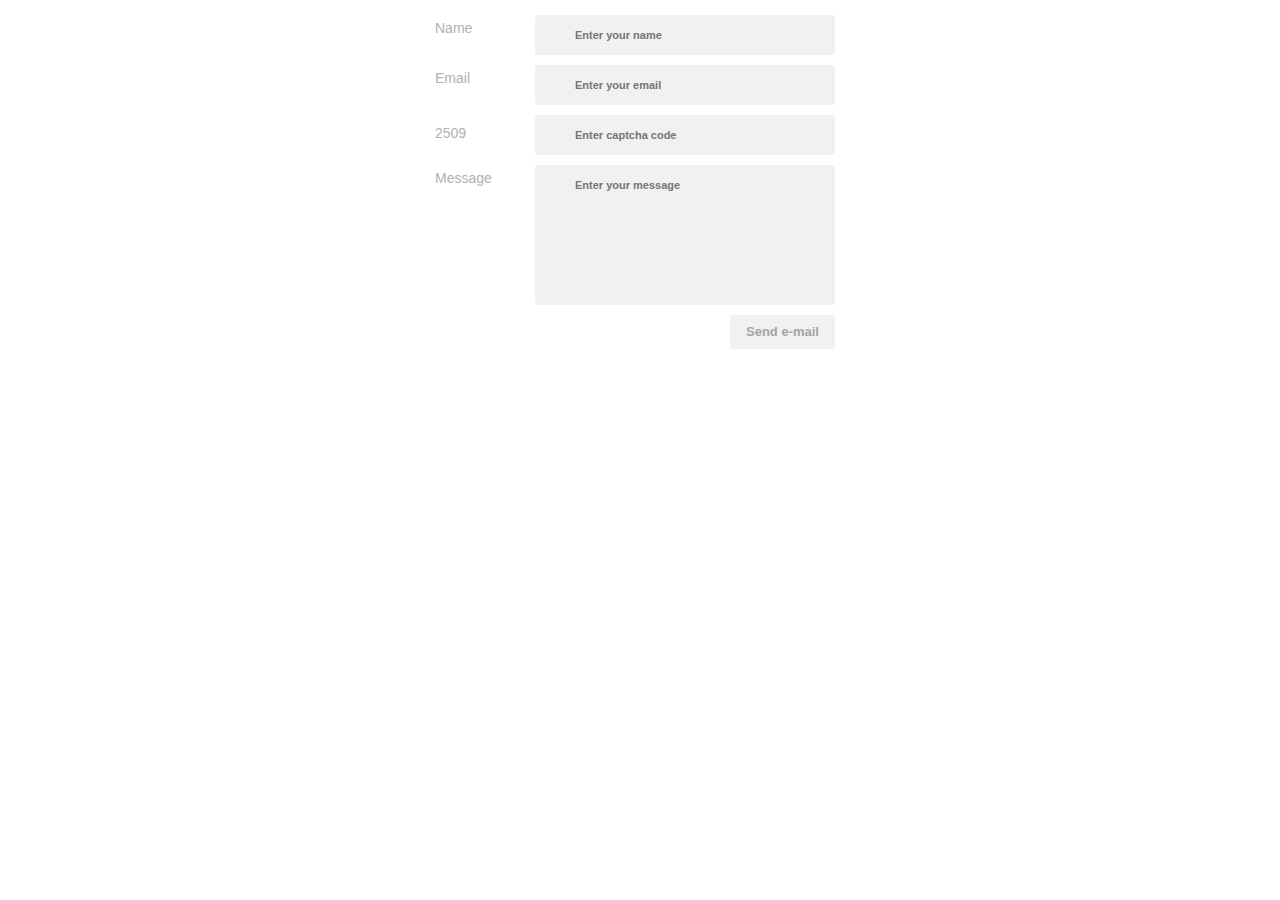
<file: index.html>
<!DOCTYPE html>
<html>
  <head>
    <meta charset="utf-8">
    <title>sample form</title>
    <link rel="stylesheet" href="reset.css">
    <link rel="stylesheet" href="styles.css">
    <script src="https://ajax.googleapis.com/ajax/libs/jquery/3.2.1/jquery.min.js"></script>
    <script src="script.js" charset="utf-8"></script>
    <script src="https://www.google.com/recaptcha/api.js" async defer></script>

  </head>
  <body>
    <section id="contact">
					<div class="content">
						<div id="form">
							<form action="" id="contactForm" method="post">
								<span>Name</span>
								<input type="text" name="name" class="name" placeholder="Enter your name" tabindex=1 />
								<span>Email</span>
								<input type="text" name="email" class="email" placeholder="Enter your email" tabindex=2 />
								<span id="captcha"></span>
								<input type="text" name="captcha" class="captcha" maxlength="4" size="4" placeholder="Enter captcha code" tabindex=3 />
								<span>Message</span>
								<textarea class="message" placeholder="Enter your message" tabindex=4></textarea>
                
                <div class="g-recaptcha" data-sitekey="your_site_key"></div>

								<input type="submit" name="submit" value="Send e-mail" class="submit" tabindex=5>
							</form>
						</div>
			</section>
  </body>
</html>
</file>
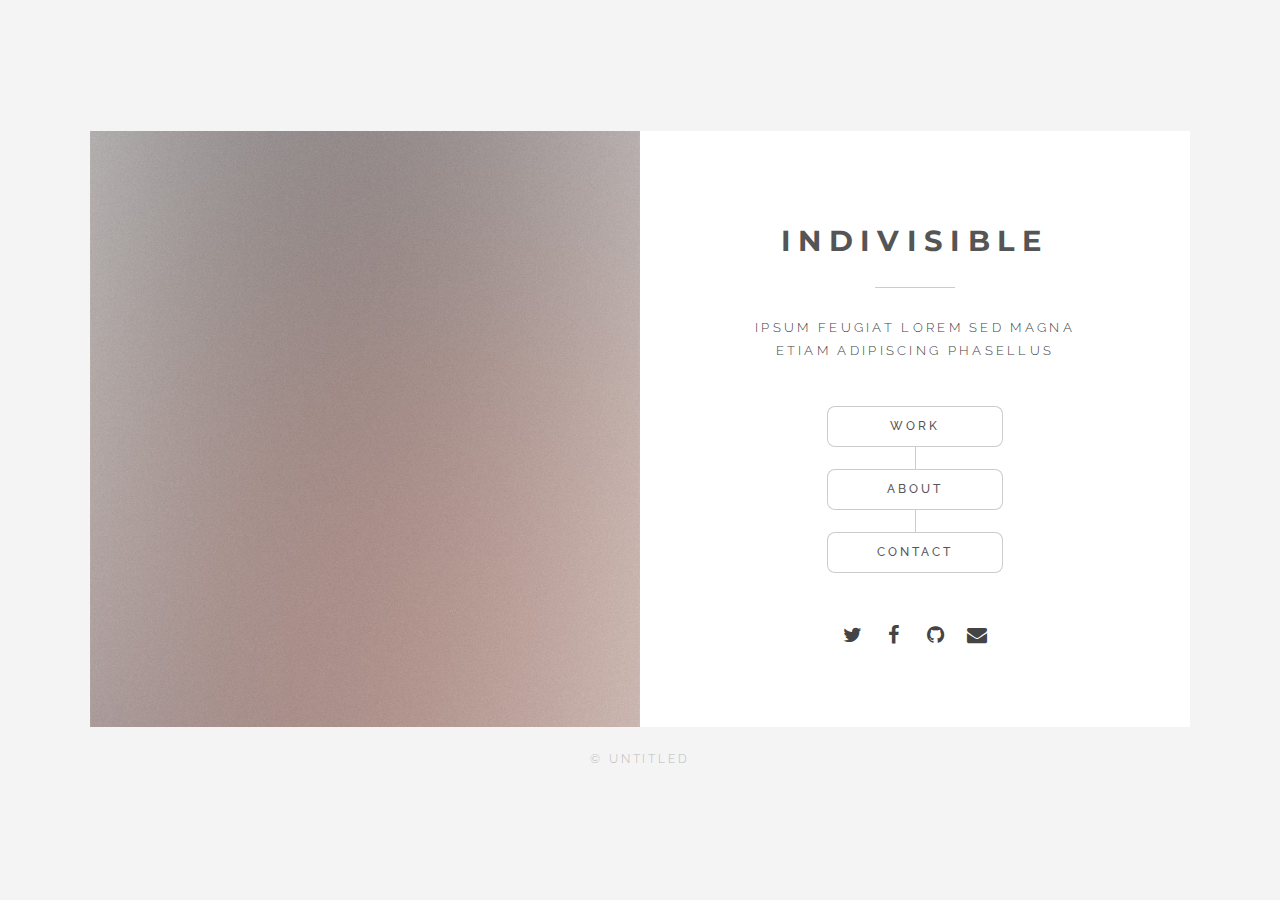
<file: cyan/index.html>
<!DOCTYPE HTML>
<!--
	Indivisible by Pixelarity
	pixelarity.com | hello@pixelarity.com
	License: pixelarity.com/license
-->
<html>
	<head>
		<title>Untitled</title>
		<meta charset="utf-8" />
		<meta name="viewport" content="width=device-width, initial-scale=1, user-scalable=no" />
		<!--[if lte IE 8]><script src="assets/js/ie/html5shiv.js"></script><![endif]-->
		<link rel="stylesheet" href="assets/css/main.css" />
		<noscript><link rel="stylesheet" href="assets/css/noscript.css" /></noscript>
		<!--[if lte IE 9]><link rel="stylesheet" href="assets/css/ie9.css" /><![endif]-->
		<!--[if lte IE 8]><link rel="stylesheet" href="assets/css/ie8.css" /><![endif]-->
	</head>
	<body class="is-loading-0 is-loading-1">

		<!-- Wrapper -->
			<div id="wrapper">

				<!-- Home -->
					<article id="home" class="panel special">
						<div class="image">
							<img src="images/pic01.jpg" alt="" data-position="center center" />
						</div>
						<div class="content">
							<div class="inner">
								<header>
									<h1>Indivisible</h1>
									<p>Ipsum feugiat lorem sed magna<br />
									etiam adipiscing phasellus</p>
								</header>
								<nav id="nav">
									<ul class="actions vertical special spinY">
										<li><a href="#work" class="button">Work</a></li>
										<li><a href="#about" class="button">About</a></li>
										<li><a href="#contact" class="button">Contact</a></li>
										<!--<li><a href="#elements" class="button">Elements</a></li>-->
									</ul>
								</nav>
								<ul class="icons">
									<li><a href="#" class="icon fa-twitter"><span class="label">Twitter</span></a></li>
									<li><a href="#" class="icon fa-facebook"><span class="label">Facebook</span></a></li>
									<li><a href="#" class="icon fa-github"><span class="label">GitHub</span></a></li>
									<li><a href="#" class="icon fa-envelope"><span class="label">Email</span></a></li>
								</ul>
							</div>
						</div>
					</article>

				<!-- Work -->
					<article id="work" class="panel secondary">
						<div class="image">
							<img src="images/pic02.jpg" alt="" data-position="center center" />
						</div>
						<div class="content">
							<ul class="actions spinX">
								<li><a href="#home" class="button small back">Back</a></li>
							</ul>
							<div class="inner">
								<header>
									<h2>Work</h2>
									<p>Magna feugiat lorem ipsum dolor<br />
									veroeros sed adipiscing</p>
								</header>
								<p>Lorem ipsum dolor sit amet, magna etiam adipiscing elit. Vivamus in quam eu turpis venenatis euismod eget ac velit. Magna pharetra eleifend urna quis laoreet. Nullam quis urna iaculis metus ornare accumsan. Sed nunc lacus, lobortis nec ante sit amet.</p>
								<p>Vitae quis magna. Sed condimentum dui sed nunc dapibus dignissim. Sed at arcu gravida, vehicula massa ut, consectetur urna. Morbi eu venenatis turpis. In tincidunt pharetra etiam veroeros.</p>
							</div>
						</div>
					</article>

				<!-- About -->
					<article id="about" class="panel secondary">
						<div class="image">
							<img src="images/pic03.jpg" alt="" data-position="center center" />
						</div>
						<div class="content">
							<ul class="actions spinX">
								<li><a href="#home" class="button small back">Back</a></li>
							</ul>
							<div class="inner">
								<header>
									<h2>About</h2>
									<p>Magna feugiat lorem ipsum dolor<br />
									veroeros sed adipiscing</p>
								</header>
								<p>Lorem ipsum dolor sit amet, magna etiam adipiscing elit. Vivamus in quam eu turpis venenatis euismod eget ac velit. Magna pharetra eleifend urna quis laoreet. Nullam quis urna iaculis metus ornare accumsan. Sed nunc lacus, lobortis nec ante sit amet.</p>
								<p>Vitae quis magna. Sed condimentum dui sed nunc dapibus dignissim. Sed at arcu gravida, vehicula massa ut, consectetur urna. Morbi eu venenatis turpis. In tincidunt pharetra etiam veroeros.</p>
							</div>
						</div>
					</article>

				<!-- Contact -->
					<article id="contact" class="panel secondary">
						<div class="image">
							<img src="images/pic04.jpg" alt="" data-position="bottom center" />
						</div>
						<div class="content">
							<ul class="actions spinX">
								<li><a href="#home" class="button small back">Back</a></li>
							</ul>
							<div class="inner">
								<header>
									<h2>Contact</h2>
								</header>
								<form method="post" action="#">
									<div class="field half first">
										<label for="name">Name</label>
										<input class="name" type="text" name="name" id="name" />
									</div>
									<div class="field half">
										<label for="email">Email</label>
										<input type="text" name="email" id="email" class="email" />
									</div>
									<div class="field">
										<label for="message">Message</label>
										<textarea name="message" id="message" class="message" rows="5"></textarea>
									</div>
									<ul class="actions">
										<li><input type="submit" class="button-submit" onsubmit="sendMessage" name="" value="send message"></li>
									</ul>
									<input type="hidden" class="captcha" name="" value="">
								</form>
							</div>
						</div>
					</article>

				<!-- Elements -->
					<article id="elements" class="panel secondary">
						<div class="image">
							<img src="images/pic03.jpg" alt="" data-position="center center" />
						</div>
						<div class="content">
							<ul class="actions spinX">
								<li><a href="#home" class="button small back">Back</a></li>
							</ul>
							<div class="inner">
								<header>
									<h2>Elements</h2>
								</header>

								<section>
									<h4>Text</h4>
									<p>This is <b>bold</b> and this is <strong>strong</strong>. This is <i>italic</i> and this is <em>emphasized</em>.
									This is <sup>superscript</sup> text and this is <sub>subscript</sub> text.
									This is <u>underlined</u> and this is code: <code>for (;;) { ... }</code>. Finally, <a href="#">this is a link</a>.</p>
									<hr />
									<h2>Heading Level 2</h2>
									<h3>Heading Level 3</h3>
									<h4>Heading Level 4</h4>
									<h5>Heading Level 5</h5>
									<h6>Heading Level 6</h6>
									<hr />
									<h5>Blockquote</h5>
									<blockquote>Fringilla nisl. Donec accumsan interdum nisi, quis tincidunt felis sagittis eget tempus euismod. Vestibulum ante ipsum primis in faucibus vestibulum. Blandit adipiscing eu felis iaculis volutpat ac adipiscing accumsan faucibus. Vestibulum ante ipsum primis in faucibus lorem ipsum dolor sit amet nullam adipiscing eu felis.</blockquote>
									<h5>Preformatted</h5>
									<pre><code>i = 0;

while (!deck.isInOrder()) {
    print 'Iteration ' + i;
    deck.shuffle();
    i++;
}

print 'It took ' + i + ' iterations to sort the deck.';</code></pre>
								</section>

								<section>
									<h4>Lists</h4>

									<h5>Unordered</h5>
									<ul>
										<li>Dolor pulvinar etiam.</li>
										<li>Sagittis adipiscing.</li>
										<li>Felis enim feugiat.</li>
									</ul>

									<h5>Alternate</h5>
									<ul class="alt">
										<li>Dolor pulvinar etiam.</li>
										<li>Sagittis adipiscing.</li>
										<li>Felis enim feugiat.</li>
									</ul>

									<h5>Ordered</h5>
									<ol>
										<li>Dolor pulvinar etiam.</li>
										<li>Etiam vel felis viverra.</li>
										<li>Felis enim feugiat.</li>
										<li>Dolor pulvinar etiam.</li>
										<li>Etiam vel felis lorem.</li>
										<li>Felis enim et feugiat.</li>
									</ol>
									<h5>Icons</h5>
									<ul class="icons">
										<li><a href="#" class="icon fa-twitter"><span class="label">Twitter</span></a></li>
										<li><a href="#" class="icon fa-facebook"><span class="label">Facebook</span></a></li>
										<li><a href="#" class="icon fa-instagram"><span class="label">Instagram</span></a></li>
										<li><a href="#" class="icon fa-github"><span class="label">Github</span></a></li>
									</ul>

									<h5>Actions</h5>
									<ul class="actions">
										<li><a href="#" class="button special">Default</a></li>
										<li><a href="#" class="button">Default</a></li>
									</ul>
									<ul class="actions vertical">
										<li><a href="#" class="button special">Default</a></li>
										<li><a href="#" class="button">Default</a></li>
									</ul>
								</section>

								<section>
									<h4>Table</h4>
									<h5>Default</h5>
									<div class="table-wrapper">
										<table>
											<thead>
												<tr>
													<th>Name</th>
													<th>Description</th>
													<th>Price</th>
												</tr>
											</thead>
											<tbody>
												<tr>
													<td>Item One</td>
													<td>Ante turpis integer aliquet porttitor.</td>
													<td>29.99</td>
												</tr>
												<tr>
													<td>Item Two</td>
													<td>Vis ac commodo adipiscing arcu aliquet.</td>
													<td>19.99</td>
												</tr>
												<tr>
													<td>Item Three</td>
													<td> Morbi faucibus arcu accumsan lorem.</td>
													<td>29.99</td>
												</tr>
												<tr>
													<td>Item Four</td>
													<td>Vitae integer tempus condimentum.</td>
													<td>19.99</td>
												</tr>
												<tr>
													<td>Item Five</td>
													<td>Ante turpis integer aliquet porttitor.</td>
													<td>29.99</td>
												</tr>
											</tbody>
											<tfoot>
												<tr>
													<td colspan="2"></td>
													<td>100.00</td>
												</tr>
											</tfoot>
										</table>
									</div>

									<h5>Alternate</h5>
									<div class="table-wrapper">
										<table class="alt">
											<thead>
												<tr>
													<th>Name</th>
													<th>Description</th>
													<th>Price</th>
												</tr>
											</thead>
											<tbody>
												<tr>
													<td>Item One</td>
													<td>Ante turpis integer aliquet porttitor.</td>
													<td>29.99</td>
												</tr>
												<tr>
													<td>Item Two</td>
													<td>Vis ac commodo adipiscing arcu aliquet.</td>
													<td>19.99</td>
												</tr>
												<tr>
													<td>Item Three</td>
													<td> Morbi faucibus arcu accumsan lorem.</td>
													<td>29.99</td>
												</tr>
												<tr>
													<td>Item Four</td>
													<td>Vitae integer tempus condimentum.</td>
													<td>19.99</td>
												</tr>
												<tr>
													<td>Item Five</td>
													<td>Ante turpis integer aliquet porttitor.</td>
													<td>29.99</td>
												</tr>
											</tbody>
											<tfoot>
												<tr>
													<td colspan="2"></td>
													<td>100.00</td>
												</tr>
											</tfoot>
										</table>
									</div>
								</section>

								<section>
									<h4>Buttons</h4>
									<ul class="actions">
										<li><a href="#" class="button special">Special</a></li>
										<li><a href="#" class="button">Default</a></li>
									</ul>
									<ul class="actions">
										<li><a href="#" class="button">Default</a></li>
										<li><a href="#" class="button small">Small</a></li>
									</ul>
									<ul class="actions">
										<li><a href="#" class="button special icon fa-download">Icon</a></li>
										<li><a href="#" class="button icon fa-download">Icon</a></li>
									</ul>
									<ul class="actions">
										<li><span class="button special disabled">Disabled</span></li>
										<li><span class="button disabled">Disabled</span></li>
									</ul>
								</section>

								<section>
									<h4>Form</h4>
									<form method="post" action="#">
										<div class="field half first">
											<label for="demo-name">Name</label>
											<input type="text" name="demo-name" id="demo-name" value="" placeholder="Jane Doe" />
										</div>
										<div class="field half">
											<label for="demo-email">Email</label>
											<input type="email" name="demo-email" id="demo-email" value="" placeholder="jane@untitled.tld" />
										</div>
										<div class="field">
											<label for="demo-category">Category</label>
											<div class="select-wrapper">
												<select name="demo-category" id="demo-category">
													<option value="">-</option>
													<option value="1">Manufacturing</option>
													<option value="1">Shipping</option>
													<option value="1">Administration</option>
													<option value="1">Human Resources</option>
												</select>
											</div>
										</div>
										<div class="field half first">
											<input type="radio" id="demo-priority-low" name="demo-priority" checked>
											<label for="demo-priority-low">Low</label>
										</div>
										<div class="field half">
											<input type="radio" id="demo-priority-high" name="demo-priority">
											<label for="demo-priority-high">High</label>
										</div>
										<div class="field half first">
											<input type="checkbox" id="demo-copy" name="demo-copy">
											<label for="demo-copy">Email me a copy</label>
										</div>
										<div class="field half">
											<input type="checkbox" id="demo-human" name="demo-human" checked>
											<label for="demo-human">Not a robot</label>
										</div>
										<div class="field">
											<label for="demo-message">Message</label>
											<textarea name="demo-message" id="demo-message" placeholder="Enter your message" rows="6"></textarea>
										</div>
										<ul class="actions">
											<li><input type="submit" value="Send Message" class="special" /></li>
											<li><input type="reset" value="Reset" /></li>
										</ul>
									</form>
								</section>

							</div>
						</div>
					</article>

				<!-- Footer -->
					<footer id="footer">
						<p class="copyright">&copy; Untitled</p>
					</footer>

			</div>

		<!-- Scripts -->

			<script src="assets/js/jquery.min.js"></script>
			<script src="assets/js/skel.min.js"></script>
			<script src="assets/js/util.js"></script>
			<!--[if lte IE 8]><script src="assets/js/ie/respond.min.js"></script><![endif]-->
			<script src="assets/js/main.js"></script>
			<script src="assets/js/form_check.js" charset="utf-8"></script>

	</body>
</html>
</file>
<file: styles.css>
/*@import url(https://fonts.googleapis.com/css?family=Bree+Serif);*/
/*@import url(https://fonts.googleapis.com/css?family=Open+Sans);*/

* {
  margin: 0;
  padding: 0  
}
body {
  /*background: url(http://img6.uploadhouse.com/fileuploads/17737/17737075bdad5cfa9423bb2c3c2beee695c72bb8.jpg);*/
  color: #b1b1b1;
  margin: 15px auto 0;
  width: 410px;
}
#contact {
  overflow: auto;
}
#contact #form {
  width: 410px;
  height: 500px;
  float:left;
}
#contact #form h2 {
  font: 48px Helvetica, sans-serif;
}
#contact #form span {
  display:block;
  float:left;
  width:100px;
  padding-top:5px;
  font: 14px/16px Helvetica, sans-serif;
}
#contact #form input {
  float:left;
  width:300px;
  border:0px;
  color:#757575;
  padding:10px 10px 10px 40px;
  font: 11px/20px Helvetica, sans-serif;
  margin-bottom:10px;
  box-sizing: border-box;
  border-radius: 2px;
  font-weight: 600;
}
#contact #form textarea {
  float:left;
  border:0px;
  width:300px;
  height:140px;
  padding:10px 10px 10px 40px;
  font: 11px/20px Helvetica, sans-serif;
  color:#757575;
  resize: none;
  box-sizing: border-box;
  border-radius: 2px;
  font-weight: 600;

}
#contact #form input.name {
  background: #f1f1f1 url(http://img7.uploadhouse.com/fileuploads/17737/177370145f09fe433945815665aa214f80dbc6af.png) no-repeat 10px 10px;;
}
#contact #form input.email {
  background: #f1f1f1 url(http://img6.uploadhouse.com/fileuploads/17737/177370138cc63992182149e9befabff3eafa6d23.png) no-repeat 10px 12px;
}
#contact #form input.captcha {
  background: #f1f1f1 url(http://img3.uploadhouse.com/fileuploads/17737/17737011310213e71805ecf2292144cbbecf42ad.png) no-repeat 10px 12px;
}
#contact #form textarea.message {
  background: #f1f1f1 url(http://img3.uploadhouse.com/fileuploads/17737/1773701229ed8c2f465a8274623ca8976adaf196.png) no-repeat 10px 12px;
}
#contact #form input.submit {
  cursor: pointer;
  width: 105px;
  height: 34px;
  float: right;
  padding: 4px 0px 5px 0px;
  margin: 10px 10px 0px 0px;
  background: #f1f1f1;
  color: #a5a5a5;
  font: 13px/16px Helvetica, sans-serif;
  border-radius: 2px;
  font-weight: 600;
}
#contact #captcha span{
  width: 44px;
}
#contact #captcha input{
  background: url(http://img3.uploadhouse.com/fileuploads/17737/17737011310213e71805ecf2292144cbbecf42ad.png) no-repeat scroll 0 0 transparent;
  margin: 5px 0 0;
  padding: 0;
  border: medium none;
  cursor: pointer;
  width: 15px;
}
</file>
<file: cyan/assets/css/noscript.css>
/*
	Indivisible by Pixelarity
	pixelarity.com | hello@pixelarity.com
	License: pixelarity.com/license
*/

/* Panel */

	.panel {
		margin: 0 0 3em 0;
	}

		body.is-loading-0 .panel {
			opacity: 1;
		}

			body.is-loading-0 .panel > .image {
				-moz-transform: none !important;
				-webkit-transform: none !important;
				-ms-transform: none !important;
				transform: none !important;
			}

			body.is-loading-0 .panel > .content {
				-moz-transform: none !important;
				-webkit-transform: none !important;
				-ms-transform: none !important;
				transform: none !important;
			}

/* Footer */

	#footer {
		margin-top: 0;
	}

		body.is-loading-0 #footer {
			opacity: 1;
		}
</file>
<file: cyan/assets/css/ie9.css>
/*
	Indivisible by Pixelarity
	pixelarity.com | hello@pixelarity.com
	License: pixelarity.com/license
*/

/* Panel */

	.panel {
		margin: 0 auto;
	}

		.panel > .image {
			float: left;
		}

		.panel > .content {
			float: left;
		}

		.panel:after {
			content: '';
			display: block;
			clear: both;
		}

		.panel.secondary > .content:after {
			display: none;
		}

/* Wrapper */
</file>
<file: cyan/assets/css/main.css>
@import url(font-awesome.min.css);
@import url("https://fonts.googleapis.com/css?family=Raleway|Montserrat:700");

/*
	Indivisible by Pixelarity
	pixelarity.com | hello@pixelarity.com
	License: pixelarity.com/license
*/

/* Reset */

	html, body, div, span, applet, object, iframe, h1, h2, h3, h4, h5, h6, p, blockquote, pre, a, abbr, acronym, address, big, cite, code, del, dfn, em, img, ins, kbd, q, s, samp, small, strike, strong, sub, sup, tt, var, b, u, i, center, dl, dt, dd, ol, ul, li, fieldset, form, label, legend, table, caption, tbody, tfoot, thead, tr, th, td, article, aside, canvas, details, embed, figure, figcaption, footer, header, hgroup, menu, nav, output, ruby, section, summary, time, mark, audio, video {
		margin: 0;
		padding: 0;
		border: 0;
		font-size: 100%;
		font: inherit;
		vertical-align: baseline;
	}

	article, aside, details, figcaption, figure, footer, header, hgroup, menu, nav, section {
		display: block;
	}

	body {
		line-height: 1;
	}

	ol, ul {
		list-style: none;
	}

	blockquote, q {
		quotes: none;
	}

	blockquote:before, blockquote:after, q:before, q:after {
		content: '';
		content: none;
	}

	table {
		border-collapse: collapse;
		border-spacing: 0;
	}

	body {
		-webkit-text-size-adjust: none;
	}

/* Box Model */

	*, *:before, *:after {
		-moz-box-sizing: border-box;
		-webkit-box-sizing: border-box;
		box-sizing: border-box;
	}

/* Basic */

	@-ms-viewport {
		width: device-width;
	}

	@media screen and (max-width: 480px) {

		html, body {
			min-width: 320px;
		}

	}

	body {
		background: #f4f4f4;
	}

		body.is-loading *, body.is-loading *:before, body.is-loading *:after {
			-moz-animation: none !important;
			-webkit-animation: none !important;
			-ms-animation: none !important;
			animation: none !important;
			-moz-transition: none !important;
			-webkit-transition: none !important;
			-ms-transition: none !important;
			transition: none !important;
		}

/* Type */

	body, input, select, textarea {
		color: #444;
		font-family: "Raleway", Helvetica, sans-serif;
		font-size: 14pt;
		font-weight: 300;
		line-height: 1.75;
		letter-spacing: 0.05em;
	}

		@media screen and (max-width: 1680px) {

			body, input, select, textarea {
				font-size: 11pt;
			}

		}

		@media screen and (max-width: 360px) {

			body, input, select, textarea {
				font-size: 10pt;
			}

		}

	a {
		-moz-transition: color 0.2s ease, border-bottom-color 0.2s ease;
		-webkit-transition: color 0.2s ease, border-bottom-color 0.2s ease;
		-ms-transition: color 0.2s ease, border-bottom-color 0.2s ease;
		transition: color 0.2s ease, border-bottom-color 0.2s ease;
		text-decoration: none;
		border-bottom: dotted 1px;
		color: inherit;
	}

		a:hover {
			color: #49c8ff !important;
			border-bottom-color: transparent;
		}

	strong, b {
		color: #555;
		font-weight: 500;
	}

	em, i {
		font-style: italic;
	}

	p {
		margin: 0 0 2em 0;
	}

	h1, h2, h3, h4, h5, h6 {
		color: #555;
		font-family: "Montserrat", sans-serif;
		font-weight: 700;
		line-height: 1.5;
		margin: 0 0 1em 0;
		text-transform: uppercase;
		letter-spacing: 0.25em;
	}

		h1 a, h2 a, h3 a, h4 a, h5 a, h6 a {
			color: inherit;
			text-decoration: none;
		}

	h1 {
		font-size: 2em;
	}

	h2 {
		font-size: 1.75em;
	}

	h3 {
		font-size: 1.25em;
	}

	h4 {
		font-size: 1em;
	}

	h5 {
		font-size: 0.9em;
	}

	h6 {
		font-size: 0.7em;
	}

	@media screen and (max-width: 736px) {

		h1 {
			font-size: 1.5em;
		}

		h2 {
			font-size: 1.25em;
		}

	}

	sub {
		font-size: 0.8em;
		position: relative;
		top: 0.5em;
	}

	sup {
		font-size: 0.8em;
		position: relative;
		top: -0.5em;
	}

	blockquote {
		border-left: solid 4px #cccccc;
		font-style: italic;
		margin: 0 0 2em 0;
		padding: 0.5em 0 0.5em 2em;
	}

	code {
		background: rgba(144, 144, 144, 0.075);
		border-radius: 8px;
		border: solid 1px #cccccc;
		font-family: "Courier New", monospace;
		font-size: 0.9em;
		margin: 0 0.25em;
		padding: 0.25em 0.65em;
	}

	pre {
		-webkit-overflow-scrolling: touch;
		font-family: "Courier New", monospace;
		font-size: 0.9em;
		margin: 0 0 2em 0;
	}

		pre code {
			display: block;
			line-height: 1.75;
			padding: 1em 1.5em;
			overflow-x: auto;
		}

	hr {
		border: 0;
		border-bottom: solid 1px #cccccc;
		margin: 2em 0;
	}

		hr.major {
			margin: 3em 0;
		}

	.align-left {
		text-align: left;
	}

	.align-center {
		text-align: center;
	}

	.align-right {
		text-align: right;
	}

/* Section/Article */

	section.special, article.special {
		text-align: center;
	}

	header {
		margin: 3em 0;
	}

		header > :first-child {
			margin-bottom: 0;
		}

			header > :first-child:after {
				content: '';
				display: block;
				background-color: #cccccc;
				height: 1px;
				margin: 1.5rem 0 1.75rem 0;
				width: 5rem;
			}

				.special header > :first-child:after {
					margin-left: auto;
					margin-right: auto;
				}

		header p {
			font-size: 0.9em;
			letter-spacing: 0.25em;
			margin-bottom: 0;
			text-transform: uppercase;
		}

		@media screen and (max-width: 736px) {

			header {
				margin: 2em 0;
			}

				header > :first-child:after {
					margin: 1.25rem 0 1.5rem 0;
				}

				header p {
					font-size: 0.8em;
				}

					header p br {
						display: none;
					}

		}

/* Form */

	form {
		margin: 0 0 2em 0;
	}

		form .field {
			margin: 0 0 1em 0;
			clear: both;
		}

			form .field.half {
				float: left;
				padding: 0 0 0 0.75em;
				width: 50%;
				clear: none;
			}

				form .field.half.first {
					padding: 0 0.75em 0 0;
					clear: left;
				}

		form > .actions {
			padding-top: 1em;
		}

		@media screen and (max-width: 736px) {

			form .field.half {
				width: 100%;
				float: none;
				padding: 0;
			}

				form .field.half.first {
					padding: 0;
				}

		}

	label {
		color: #555;
		display: block;
		font-size: 0.8em;
		font-weight: 500;
		margin: 0 0 1em 0;
		text-transform: uppercase;
		letter-spacing: 0.25em;
	}

	input[type="text"],
	input[type="password"],
	input[type="email"],
	input[type="tel"],
	input[type="search"],
	input[type="url"],
	select,
	textarea {
		-moz-appearance: none;
		-webkit-appearance: none;
		-ms-appearance: none;
		appearance: none;
		background: rgba(144, 144, 144, 0.075);
		border-radius: 8px;
		border: none;
		border: solid 1px #cccccc;
		color: inherit;
		display: block;
		outline: 0;
		padding: 0 1em;
		text-decoration: none;
		width: 100%;
	}

		/*input[type="text"]:invalid,
		input[type="password"]:invalid,
		input[type="email"]:invalid,
		input[type="tel"]:invalid,
		input[type="search"]:invalid,
		input[type="url"]:invalid,
		select:invalid,
		textarea:invalid {
			box-shadow: none;
		}*/

		input[type="text"]:focus,
		input[type="password"]:focus,
		input[type="email"]:focus,
		input[type="tel"]:focus,
		input[type="search"]:focus,
		input[type="url"]:focus,
		select:focus,
		textarea:focus {
			border-color: #49c8ff;
			box-shadow: 0 0 0 1px #49c8ff;
		}

	.select-wrapper {
		text-decoration: none;
		display: block;
		position: relative;
	}

		.select-wrapper:before {
			-moz-osx-font-smoothing: grayscale;
			-webkit-font-smoothing: antialiased;
			font-family: FontAwesome;
			font-style: normal;
			font-weight: normal;
			text-transform: none !important;
		}

		.select-wrapper:before {
			content: '\f078';
			color: #cccccc;
			display: block;
			height: 2.75em;
			line-height: 2.75em;
			pointer-events: none;
			position: absolute;
			right: 0;
			text-align: center;
			top: 0;
			width: 2.75em;
		}

		.select-wrapper select::-ms-expand {
			display: none;
		}

	input[type="text"],
	input[type="password"],
	input[type="email"],
	input[type="tel"],
	input[type="search"],
	input[type="url"],
	select {
		height: 2.75em;
	}

	textarea {
		padding: 0.75em 1em;
	}

	input[type="checkbox"],
	input[type="radio"] {
		-moz-appearance: none;
		-webkit-appearance: none;
		-ms-appearance: none;
		appearance: none;
		display: block;
		float: left;
		margin-right: -2em;
		opacity: 0;
		width: 1em;
		z-index: -1;
	}

		input[type="checkbox"] + label,
		input[type="radio"] + label {
			text-decoration: none;
			color: #444;
			cursor: pointer;
			display: inline-block;
			font-size: 0.8em;
			font-weight: 300;
			margin: 0 0 0.5em 0;
			padding-left: 2.9em;
			padding-right: 0.75em;
			position: relative;
		}

			input[type="checkbox"] + label:before,
			input[type="radio"] + label:before {
				-moz-osx-font-smoothing: grayscale;
				-webkit-font-smoothing: antialiased;
				font-family: FontAwesome;
				font-style: normal;
				font-weight: normal;
				text-transform: none !important;
			}

			input[type="checkbox"] + label:before,
			input[type="radio"] + label:before {
				background: rgba(144, 144, 144, 0.075);
				border-radius: 8px;
				border: solid 1px #cccccc;
				content: '';
				display: inline-block;
				height: 1.65em;
				left: 0;
				line-height: 1.58125em;
				position: absolute;
				text-align: center;
				top: 0;
				width: 1.65em;
				font-size: 1em;
				letter-spacing: 0;
			}

		input[type="checkbox"]:checked + label:before,
		input[type="radio"]:checked + label:before {
			background: #555;
			border-color: #555;
			color: #ffffff;
			content: '\f00c';
		}

		input[type="checkbox"]:focus + label:before,
		input[type="radio"]:focus + label:before {
			border-color: #49c8ff;
			box-shadow: 0 0 0 1px #49c8ff;
		}

	input[type="checkbox"] + label:before {
		border-radius: 4px;
	}

	input[type="radio"] + label:before {
		border-radius: 100%;
	}

	::-webkit-input-placeholder {
		color: #bbb !important;
		opacity: 1.0;
	}

	:-moz-placeholder {
		color: #bbb !important;
		opacity: 1.0;
	}

	::-moz-placeholder {
		color: #bbb !important;
		opacity: 1.0;
	}

	:-ms-input-placeholder {
		color: #bbb !important;
		opacity: 1.0;
	}

	.formerize-placeholder {
		color: #bbb !important;
		opacity: 1.0;
	}

/* Box */

	.box {
		border-radius: 8px;
		border: solid 1px #cccccc;
		margin-bottom: 2em;
		padding: 1.5em;
	}

		.box > :last-child,
		.box > :last-child > :last-child,
		.box > :last-child > :last-child > :last-child {
			margin-bottom: 0;
		}

		.box.alt {
			border: 0;
			border-radius: 0;
			padding: 0;
		}

/* Icon */

	.icon {
		text-decoration: none;
		border-bottom: none;
		position: relative;
	}

		.icon:before {
			-moz-osx-font-smoothing: grayscale;
			-webkit-font-smoothing: antialiased;
			font-family: FontAwesome;
			font-style: normal;
			font-weight: normal;
			text-transform: none !important;
		}

		.icon > .label {
			display: none;
		}

/* Image */

	.image {
		border-radius: 8px;
		border: 0;
		display: inline-block;
		position: relative;
	}

		.image img {
			border-radius: 8px;
			display: block;
		}

		.image.left, .image.right {
			max-width: 40%;
		}

			.image.left img, .image.right img {
				width: 100%;
			}

		.image.left {
			float: left;
			padding: 0 1.5em 1em 0;
			top: 0.25em;
		}

		.image.right {
			float: right;
			padding: 0 0 1em 1.5em;
			top: 0.25em;
		}

		.image.fit {
			display: block;
			margin: 0 0 2em 0;
			width: 100%;
		}

			.image.fit img {
				width: 100%;
			}

		.image.main {
			display: block;
			margin: 0 0 3em 0;
			width: 100%;
		}

			.image.main img {
				width: 100%;
			}

/* List */

	ol {
		list-style: decimal;
		margin: 0 0 2em 0;
		padding-left: 1.25em;
	}

		ol li {
			padding-left: 0.25em;
		}

	ul {
		list-style: disc;
		margin: 0 0 2em 0;
		padding-left: 1em;
	}

		ul li {
			padding-left: 0.5em;
		}

		ul.alt {
			list-style: none;
			padding-left: 0;
		}

			ul.alt li {
				border-top: solid 1px #cccccc;
				padding: 0.5em 0;
			}

				ul.alt li:first-child {
					border-top: 0;
					padding-top: 0;
				}

		ul.icons {
			cursor: default;
			list-style: none;
			padding-left: 0;
		}

			ul.icons li {
				display: inline-block;
				padding-left: 0;
			}

				ul.icons li .icon {
					display: inline-block;
					width: 2.5em;
					height: 2.5em;
					line-height: 2.5em;
					text-align: center;
				}

					ul.icons li .icon:before {
						font-size: 1.25rem;
					}

		ul.actions {
			cursor: default;
			list-style: none;
			margin-left: -1em;
			margin-top: -1em;
			padding-left: 0;
		}

			ul.actions li {
				display: inline-block;
				margin: 1em 0 0 1em;
				padding-left: 0;
				vertical-align: middle;
			}

				ul.actions li:last-child {
					padding-right: 0;
				}

			ul.actions.vertical {
				margin-top: 0;
				margin-left: 0;
			}

				ul.actions.vertical li {
					display: block;
					margin: 0;
					padding: 1.5em 0 0 0;
					position: relative;
				}

					ul.actions.vertical li:first-child {
						padding-top: 0;
					}

					ul.actions.vertical li > * {
						margin-bottom: 0;
					}

					ul.actions.vertical li > .button {
						min-width: 15em;
					}

				ul.actions.vertical.special li:after {
					background-color: #cccccc;
					content: '';
					display: block;
					height: 1.5em;
					left: 50%;
					position: absolute;
					top: 100%;
					width: 1px;
				}

				ul.actions.vertical.special li:last-child:after {
					display: none;
				}

			@media screen and (max-width: 736px) {

				ul.actions.vertical.special li {
					padding: 1em 0 0 0;
				}

					ul.actions.vertical.special li:after {
						height: 1em;
					}

			}

			ul.actions.spinY li {
				-moz-perspective: 1000px;
				-webkit-perspective: 1000px;
				-ms-perspective: 1000px;
				perspective: 1000px;
			}

				ul.actions.spinY li a {
					-moz-transition: background-color 0.2s ease, box-shadow 0.2s ease, color 0.2s ease, -moz-transform 0.5s ease-in;
					-webkit-transition: background-color 0.2s ease, box-shadow 0.2s ease, color 0.2s ease, -webkit-transform 0.5s ease-in;
					-ms-transition: background-color 0.2s ease, box-shadow 0.2s ease, color 0.2s ease, -ms-transform 0.5s ease-in;
					transition: background-color 0.2s ease, box-shadow 0.2s ease, color 0.2s ease, transform 0.5s ease-in;
				}

					ul.actions.spinY li a.active {
						-moz-transform: rotateY(480deg);
						-webkit-transform: rotateY(480deg);
						-ms-transform: rotateY(480deg);
						transform: rotateY(480deg);
					}

			ul.actions.spinX li {
				-moz-perspective: 1000px;
				-webkit-perspective: 1000px;
				-ms-perspective: 1000px;
				perspective: 1000px;
			}

				ul.actions.spinX li a {
					-moz-transition: background-color 0.2s ease, box-shadow 0.2s ease, color 0.2s ease, -moz-transform 0.5s ease-in;
					-webkit-transition: background-color 0.2s ease, box-shadow 0.2s ease, color 0.2s ease, -webkit-transform 0.5s ease-in;
					-ms-transition: background-color 0.2s ease, box-shadow 0.2s ease, color 0.2s ease, -ms-transform 0.5s ease-in;
					transition: background-color 0.2s ease, box-shadow 0.2s ease, color 0.2s ease, transform 0.5s ease-in;
				}

					ul.actions.spinX li a.active {
						-moz-transform: rotateX(480deg);
						-webkit-transform: rotateX(480deg);
						-ms-transform: rotateX(480deg);
						transform: rotateX(480deg);
					}

	dl {
		margin: 0 0 2em 0;
	}

		dl dt {
			display: block;
			font-weight: 500;
			margin: 0 0 1em 0;
		}

		dl dd {
			margin-left: 2em;
		}

/* Table */

	.table-wrapper {
		-webkit-overflow-scrolling: touch;
		overflow-x: auto;
	}

	table {
		margin: 0 0 2em 0;
		width: 100%;
	}

		table tbody tr {
			border: solid 1px #cccccc;
			border-left: 0;
			border-right: 0;
		}

			table tbody tr:nth-child(2n + 1) {
				background-color: rgba(144, 144, 144, 0.075);
			}

		table td {
			padding: 0.75em 0.75em;
		}

		table th {
			color: #555;
			font-size: 0.9em;
			font-weight: 500;
			padding: 0 0.75em 0.75em 0.75em;
			text-align: left;
		}

		table thead {
			border-bottom: solid 2px #cccccc;
		}

		table tfoot {
			border-top: solid 2px #cccccc;
		}

		table.alt {
			border-collapse: separate;
		}

			table.alt tbody tr td {
				border: solid 1px #cccccc;
				border-left-width: 0;
				border-top-width: 0;
			}

				table.alt tbody tr td:first-child {
					border-left-width: 1px;
				}

			table.alt tbody tr:first-child td {
				border-top-width: 1px;
			}

			table.alt thead {
				border-bottom: 0;
			}

			table.alt tfoot {
				border-top: 0;
			}

/* Button */

	input[type="submit"],
	input[type="reset"],
	input[type="button"],
	button,
	.button {
		-moz-appearance: none;
		-webkit-appearance: none;
		-ms-appearance: none;
		appearance: none;
		-moz-transition: background-color 0.2s ease, box-shadow 0.2s ease, color 0.2s ease;
		-webkit-transition: background-color 0.2s ease, box-shadow 0.2s ease, color 0.2s ease;
		-ms-transition: background-color 0.2s ease, box-shadow 0.2s ease, color 0.2s ease;
		transition: background-color 0.2s ease, box-shadow 0.2s ease, color 0.2s ease;
		-webkit-tap-highlight-color: rgba(255, 255, 255, 0);
		background-color: transparent;
		border-radius: 8px;
		border: 0;
		box-shadow: inset 0 0 0 1px #cccccc;
		color: #555 !important;
		cursor: pointer;
		display: inline-block;
		font-size: 0.8em;
		font-weight: 500;
		height: 3.5em;
		letter-spacing: 0.25em;
		line-height: 3.5em;
		padding: 0 2em;
		position: relative;
		text-align: center;
		text-decoration: none;
		text-transform: uppercase;
		white-space: nowrap;
	}

		input[type="submit"].icon:before,
		input[type="reset"].icon:before,
		input[type="button"].icon:before,
		button.icon:before,
		.button.icon:before {
			margin-right: 0.5em;
		}

		input[type="submit"].back,
		input[type="reset"].back,
		input[type="button"].back,
		button.back,
		.button.back {
			padding-left: 4.75em;
		}

			input[type="submit"].back:before,
			input[type="reset"].back:before,
			input[type="button"].back:before,
			button.back:before,
			.button.back:before {
				-moz-transition: opacity 0.2s ease;
				-webkit-transition: opacity 0.2s ease;
				-ms-transition: opacity 0.2s ease;
				transition: opacity 0.2s ease;
				background-image: url("data:image/svg+xml;charset=utf8,%3Csvg xmlns='http://www.w3.org/2000/svg' xmlns:xlink='http://www.w3.org/1999/xlink' width='112px' height='96px' viewBox='0 0 112 96' zoomAndPan='disable'%3E%3Cstyle%3Eline %7B stroke: %23cccccc%3B stroke-width: 4px %7D%3C/style%3E%3Cline x1='0' y1='46' x2='112' y2='46' /%3E%3Cline x1='24' y1='22' x2='0' y2='46' /%3E%3Cline x1='24' y1='70' x2='0' y2='46' /%3E%3C/svg%3E");
				background-position: center;
				background-repeat: no-repeat;
				background-size: contain;
				content: '';
				display: inline-block;
				height: inherit;
				left: 2em;
				opacity: 1;
				position: absolute;
				top: 0;
				vertical-align: middle;
				width: 2em;
			}

			input[type="submit"].back:after,
			input[type="reset"].back:after,
			input[type="button"].back:after,
			button.back:after,
			.button.back:after {
				-moz-transition: opacity 0.2s ease;
				-webkit-transition: opacity 0.2s ease;
				-ms-transition: opacity 0.2s ease;
				transition: opacity 0.2s ease;
				background-image: url("data:image/svg+xml;charset=utf8,%3Csvg xmlns='http://www.w3.org/2000/svg' xmlns:xlink='http://www.w3.org/1999/xlink' width='112px' height='96px' viewBox='0 0 112 96' zoomAndPan='disable'%3E%3Cstyle%3Eline %7B stroke: %2349c8ff%3B stroke-width: 4px %7D%3C/style%3E%3Cline x1='0' y1='46' x2='112' y2='46' /%3E%3Cline x1='24' y1='22' x2='0' y2='46' /%3E%3Cline x1='24' y1='70' x2='0' y2='46' /%3E%3C/svg%3E");
				background-position: center;
				background-repeat: no-repeat;
				background-size: contain;
				content: '';
				display: inline-block;
				height: inherit;
				left: 2em;
				opacity: 0;
				position: absolute;
				top: 0;
				vertical-align: middle;
				width: 2em;
			}

			input[type="submit"].back:hover:before, input[type="submit"].back.active:before,
			input[type="reset"].back:hover:before,
			input[type="reset"].back.active:before,
			input[type="button"].back:hover:before,
			input[type="button"].back.active:before,
			button.back:hover:before,
			button.back.active:before,
			.button.back:hover:before,
			.button.back.active:before {
				opacity: 0;
			}

			input[type="submit"].back:hover:after, input[type="submit"].back.active:after,
			input[type="reset"].back:hover:after,
			input[type="reset"].back.active:after,
			input[type="button"].back:hover:after,
			input[type="button"].back.active:after,
			button.back:hover:after,
			button.back.active:after,
			.button.back:hover:after,
			.button.back.active:after {
				opacity: 1;
			}

		input[type="submit"].fit,
		input[type="reset"].fit,
		input[type="button"].fit,
		button.fit,
		.button.fit {
			display: block;
			margin: 0 0 1em 0;
			width: 100%;
		}

		input[type="submit"].small,
		input[type="reset"].small,
		input[type="button"].small,
		button.small,
		.button.small {
			font-size: 0.7em;
		}

		input[type="submit"].big,
		input[type="reset"].big,
		input[type="button"].big,
		button.big,
		.button.big {
			font-size: 1em;
		}

		input[type="submit"]:hover, input[type="submit"].active,
		input[type="reset"]:hover,
		input[type="reset"].active,
		input[type="button"]:hover,
		input[type="button"].active,
		button:hover,
		button.active,
		.button:hover,
		.button.active {
			box-shadow: inset 0 0 0 1px #49c8ff;
			color: #49c8ff !important;
		}

		input[type="submit"]:active, input[type="submit"].active,
		input[type="reset"]:active,
		input[type="reset"].active,
		input[type="button"]:active,
		input[type="button"].active,
		button:active,
		button.active,
		.button:active,
		.button.active {
			background-color: rgba(73, 200, 255, 0.05);
		}

		input[type="submit"].special,
		input[type="reset"].special,
		input[type="button"].special,
		button.special,
		.button.special {
			box-shadow: none;
			background-color: #555;
			color: #f4f4f4 !important;
		}

			input[type="submit"].special:hover,
			input[type="reset"].special:hover,
			input[type="button"].special:hover,
			button.special:hover,
			.button.special:hover {
				background-color: #49c8ff;
			}

			input[type="submit"].special:active,
			input[type="reset"].special:active,
			input[type="button"].special:active,
			button.special:active,
			.button.special:active {
				background-color: #16b9ff;
			}

		input[type="submit"].disabled, input[type="submit"]:disabled,
		input[type="reset"].disabled,
		input[type="reset"]:disabled,
		input[type="button"].disabled,
		input[type="button"]:disabled,
		button.disabled,
		button:disabled,
		.button.disabled,
		.button:disabled {
			-moz-pointer-events: none;
			-webkit-pointer-events: none;
			-ms-pointer-events: none;
			pointer-events: none;
			cursor: default;
			opacity: 0.25;
		}

/* Wrapper */

	#wrapper {
		display: -moz-flex;
		display: -webkit-flex;
		display: -ms-flex;
		display: flex;
		-moz-align-items: center;
		-webkit-align-items: center;
		-ms-align-items: center;
		align-items: center;
		-moz-flex-direction: column;
		-webkit-flex-direction: column;
		-ms-flex-direction: column;
		flex-direction: column;
		-moz-justify-content: center;
		-webkit-justify-content: center;
		-ms-justify-content: center;
		justify-content: center;
		-moz-perspective: 1000px;
		-webkit-perspective: 1000px;
		-ms-perspective: 1000px;
		perspective: 1000px;
		min-height: 100vh;
		padding: 3em;
		width: 100%;
	}

		@media screen and (max-width: 1280px) {

			#wrapper {
				padding: 1.5em;
			}

		}

		@media screen and (max-width: 980px) {

			#wrapper {
				padding: 2em;
			}

		}

		@media screen and (max-width: 736px) {

			#wrapper {
				padding: 1em;
			}

		}

/* Panel */

	.panel {
		display: -moz-flex;
		display: -webkit-flex;
		display: -ms-flex;
		display: flex;
		-moz-align-items: stretch;
		-webkit-align-items: stretch;
		-ms-align-items: stretch;
		align-items: stretch;
		-moz-justify-content: center;
		-webkit-justify-content: center;
		-ms-justify-content: center;
		justify-content: center;
		-moz-transition: opacity 0.5s ease, -moz-transform 0.5s ease;
		-webkit-transition: opacity 0.5s ease, -webkit-transform 0.5s ease;
		-ms-transition: opacity 0.5s ease, -ms-transform 0.5s ease;
		transition: opacity 0.5s ease, transform 0.5s ease;
		max-width: calc(100vw - 6em);
		width: 86em;
	}

		.panel > .image {
			-moz-transition: -moz-transform 0.5s ease;
			-webkit-transition: -webkit-transform 0.5s ease;
			-ms-transition: -ms-transform 0.5s ease;
			transition: transform 0.5s ease;
			background-color: #777;
			background-position: center;
			background-repeat: no-repeat;
			background-size: cover;
			border-radius: 0;
			min-height: 50em;
			width: 50%;
			z-index: 1;
		}

			.panel > .image img {
				border-radius: 0;
				display: block;
				height: 100%;
				object-fit: cover;
				object-position: center;
				width: 100%;
			}

		.panel > .content {
			display: -moz-flex;
			display: -webkit-flex;
			display: -ms-flex;
			display: flex;
			-moz-flex-direction: column;
			-webkit-flex-direction: column;
			-ms-flex-direction: column;
			flex-direction: column;
			-moz-justify-content: center;
			-webkit-justify-content: center;
			-ms-justify-content: center;
			justify-content: center;
			-moz-transition: -moz-transform 0.5s ease;
			-webkit-transition: -webkit-transform 0.5s ease;
			-ms-transition: -ms-transform 0.5s ease;
			transition: transform 0.5s ease;
			background-color: #ffffff;
			padding: 3em;
			width: 50%;
		}

		.panel.inactive {
			opacity: 0;
		}

			.panel.inactive > .image {
				-moz-transform: translateY(1em);
				-webkit-transform: translateY(1em);
				-ms-transform: translateY(1em);
				transform: translateY(1em);
			}

			.panel.inactive > .content {
				-moz-transform: translateY(-1em);
				-webkit-transform: translateY(-1em);
				-ms-transform: translateY(-1em);
				transform: translateY(-1em);
			}

		.panel.special {
			text-align: center;
		}

			.panel.special > .content > .inner > :nth-child(n+2):nth-last-child(n+2) {
				margin: 3em 0;
			}

			.panel.special.inactive {
				-moz-transform: translateZ(-2em);
				-webkit-transform: translateZ(-2em);
				-ms-transform: translateZ(-2em);
				transform: translateZ(-2em);
			}

				.panel.special.inactive > .image {
					-moz-transform: none;
					-webkit-transform: none;
					-ms-transform: none;
					transform: none;
				}

				.panel.special.inactive > .content {
					-moz-transform: none;
					-webkit-transform: none;
					-ms-transform: none;
					transform: none;
				}

		.panel.secondary > .content {
			-moz-justify-content: space-between;
			-webkit-justify-content: space-between;
			-ms-justify-content: space-between;
			justify-content: space-between;
		}

			.panel.secondary > .content > .actions {
				margin-bottom: 0;
			}

			.panel.secondary > .content:after {
				content: '';
				display: block;
				width: 100%;
			}

		@media screen and (max-width: 1680px) {

			.panel {
				width: 75em;
			}

				.panel > .image {
					min-height: 45em;
				}

		}

		@media screen and (max-width: 1280px) {

			.panel {
				max-width: calc(100vw - 3em);
			}

				.panel > .image {
					min-height: 35em;
				}

				.panel > .content {
					padding: 3em 2.5em;
				}

		}

		@media screen and (max-width: 980px) {

			.panel {
				-moz-flex-direction: column;
				-webkit-flex-direction: column;
				-ms-flex-direction: column;
				flex-direction: column;
			}

				.panel > .image {
					min-height: 60vh;
					width: 100%;
				}

				.panel > .content {
					display: block;
					padding: 3em;
					width: 100%;
				}

					.panel > .content:after {
						display: none;
					}

				.panel.inactive > .image {
					-moz-transform: translateX(1em);
					-webkit-transform: translateX(1em);
					-ms-transform: translateX(1em);
					transform: translateX(1em);
				}

				.panel.inactive > .content {
					-moz-transform: translateX(-1em);
					-webkit-transform: translateX(-1em);
					-ms-transform: translateX(-1em);
					transform: translateX(-1em);
				}

		}

		@media screen and (max-width: 736px) {

			.panel {
				max-width: calc(100vw - 2em);
				width: 30em;
			}

				.panel > .image {
					min-height: 18em;
					max-height: 30vh;
				}

				.panel > .content {
					padding: 2em;
				}

				.panel.special > .content > .inner > :nth-child(n+2):nth-last-child(n+2) {
					margin: 2em 0;
				}

		}

		@media screen and (max-width: 480px) {

			.panel > .content {
				padding: 2em 1.5em;
			}

		}

		@media screen and (max-width: 360px) {

			.panel > .image {
				min-height: 15em;
			}

		}

		body.is-loading-0 .panel {
			opacity: 0;
		}

			body.is-loading-0 .panel > .image {
				-moz-transform: translateX(4em);
				-webkit-transform: translateX(4em);
				-ms-transform: translateX(4em);
				transform: translateX(4em);
			}

			body.is-loading-0 .panel > .content {
				-moz-transform: translateX(-4em);
				-webkit-transform: translateX(-4em);
				-ms-transform: translateX(-4em);
				transform: translateX(-4em);
			}

			@media screen and (max-width: 980px) {

				body.is-loading-0 .panel {
					-moz-transform: translateZ(-2em);
					-webkit-transform: translateZ(-2em);
					-ms-transform: translateZ(-2em);
					transform: translateZ(-2em);
				}

					body.is-loading-0 .panel > .image {
						-moz-transform: none;
						-webkit-transform: none;
						-ms-transform: none;
						transform: none;
					}

					body.is-loading-0 .panel > .content {
						-moz-transform: none;
						-webkit-transform: none;
						-ms-transform: none;
						transform: none;
					}

			}

		body.is-loading-1 .panel {
			-moz-transition: opacity 2s ease, -moz-transform 0.5s ease;
			-webkit-transition: opacity 2s ease, -webkit-transform 0.5s ease;
			-ms-transition: opacity 2s ease, -ms-transform 0.5s ease;
			transition: opacity 2s ease, transform 0.5s ease;
		}

			body.is-loading-1 .panel > .image {
				-moz-transition: -moz-transform 1s ease;
				-webkit-transition: -webkit-transform 1s ease;
				-ms-transition: -ms-transform 1s ease;
				transition: transform 1s ease;
			}

			body.is-loading-1 .panel > .content {
				-moz-transition: -moz-transform 1s ease;
				-webkit-transition: -webkit-transform 1s ease;
				-ms-transition: -ms-transform 1s ease;
				transition: transform 1s ease;
			}

/* Footer */

	#footer {
		-moz-transition: opacity 0.5s ease;
		-webkit-transition: opacity 0.5s ease;
		-ms-transition: opacity 0.5s ease;
		transition: opacity 0.5s ease;
		margin: 3em 0 0 0;
		opacity: 1.0;
		text-align: center;
	}

		#footer .copyright {
			color: #bbb;
			font-size: 0.8em;
			letter-spacing: 0.25em;
			margin-bottom: 0;
			text-transform: uppercase;
		}

		#footer.inactive {
			opacity: 0;
		}

		@media screen and (max-width: 1680px) {

			#footer {
				margin: 2em 0 0 0;
			}

		}

		@media screen and (max-width: 1280px) {

			#footer {
				margin: 1.5em 0 0 0;
			}

		}

		body.is-loading-0 #footer {
			opacity: 0;
		}
</file>
<file: cyan/assets/css/ie8.css>
/*
	Indivisible by Pixelarity
	pixelarity.com | hello@pixelarity.com
	License: pixelarity.com/license
*/

/* Button */

	input[type="submit"],
	input[type="reset"],
	input[type="button"],
	button,
	.button {
		border: solid 1px #cccccc !important;
	}

		input[type="submit"].back,
		input[type="reset"].back,
		input[type="button"].back,
		button.back,
		.button.back {
			padding-left: 2em;
		}

		input[type="submit"].special,
		input[type="reset"].special,
		input[type="button"].special,
		button.special,
		.button.special {
			border: 0 !important;
		}
</file>
